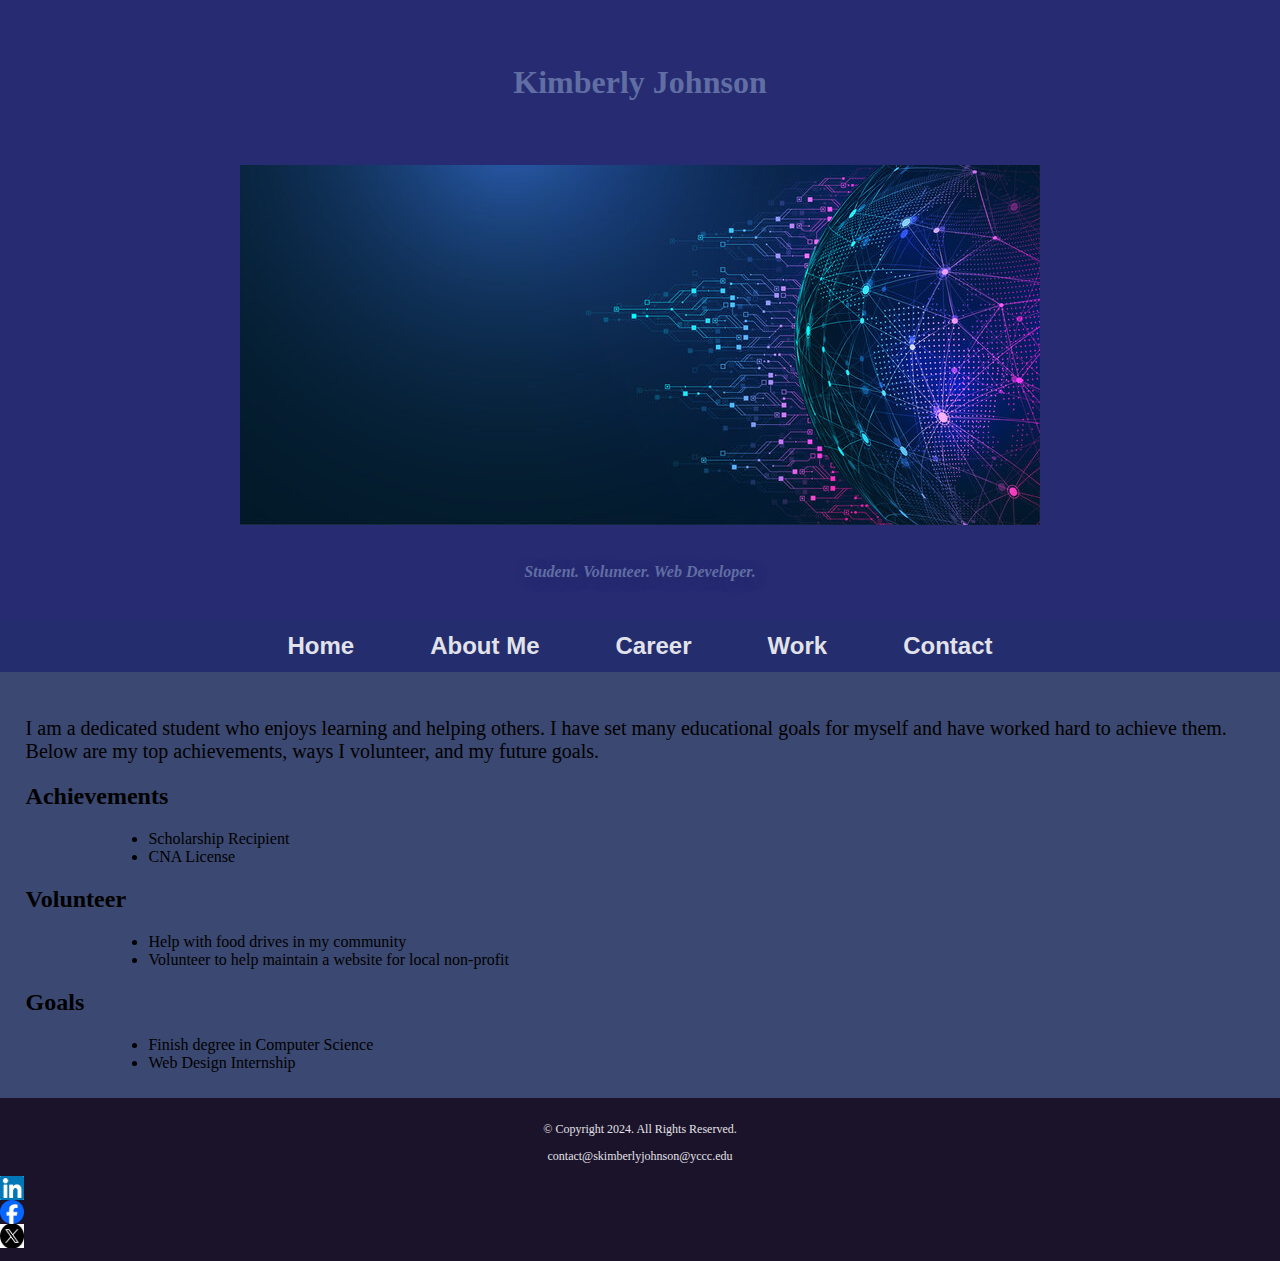
<file: about.html>
<!DOCTYPE html>
<!-- 
	Student Name: Kimberly Johnson
	File Name: about.html
	Date: 11/23/2024
 -->
<html lang="en">
<head>
	<title>Personal Portfolio: About Me</title>
	<meta charset="utf-8">
    <link rel="stylesheet" href="css/styles.css">
    <meta name="viewport" content="width=device-width, initial-scale=1.0">
    <link href="https://fonts.googleapis.com/css?family=Ultra&display=swap" rel="stylesheet">
</head>
<body>

	<header>
		<h1>Kimberly Johnson</h1>
        <figure>
            <img src="images/tech2.jpg" alt="Technology photo" class="center">
            <figcaption><h3>Student. Volunteer. Web Developer.</h3></figcaption>
		</figure>
	</header>
	
	<nav>
		<ul>
            <li><a href="index.html">Home</a></li>
            <li><a href="about.html">About Me</a></li>
            <li><a href="career.html">Career</a></li>
            <li><a href="work.html">Work</a></li>
            <li><a href="contact.html">Contact</a></li>
        </ul>
	</nav>
	
	<!-- Use the main area to add the main content of the webpage -->
	<main>
        
        <article>
            
            <p>I am a dedicated student who enjoys learning and helping others. I have set many educational goals for myself and have worked hard to achieve them. Below are my top achievements, ways I volunteer, and my future goals.</p>
                    
            <h2>Achievements</h2>
            <ul>
                
                <li>Scholarship Recipient</li>
                <li>CNA License</li>
            </ul>
            
            
            <h2>Volunteer</h2>
            <ul>
                <li>Help with food drives in my community</li>
                <li>Volunteer to help maintain a website for local non-profit</li>
                
            </ul>
            
            <h2>Goals</h2>
            <ul>
                <li>Finish degree in Computer Science</li>
                <li>Web Design Internship</li>
                
            </ul>
        
        </article>
         
	</main>
	
	<footer>
		<p>&copy; Copyright 2024. All Rights Reserved.</p>
		<p><a href="mailto:contact@skimberlyjohnson@yccc.edu">contact@skimberlyjohnson@yccc.edu</a></p>
        <a href="https://www.linkedin.com" target="_blank">
			<img src="images/linkedin-icon.png" alt="LinkedIn" style="width:24px; height: 24px;">
		</a>
		<a href="https://www.facebook.com" target="blank">
			<img src="images/facebook-icon.png" alt="Facebook" style="width:24px; height: 24px;">
		</a>
		<a href="https://www.twitter.com" target="blank">
			<img src="images/twitter-icon.png" alt="Twitter" style="width:24px; height: 24px;">
		</a>
    </footer>
	
</body>
</html>
</file>
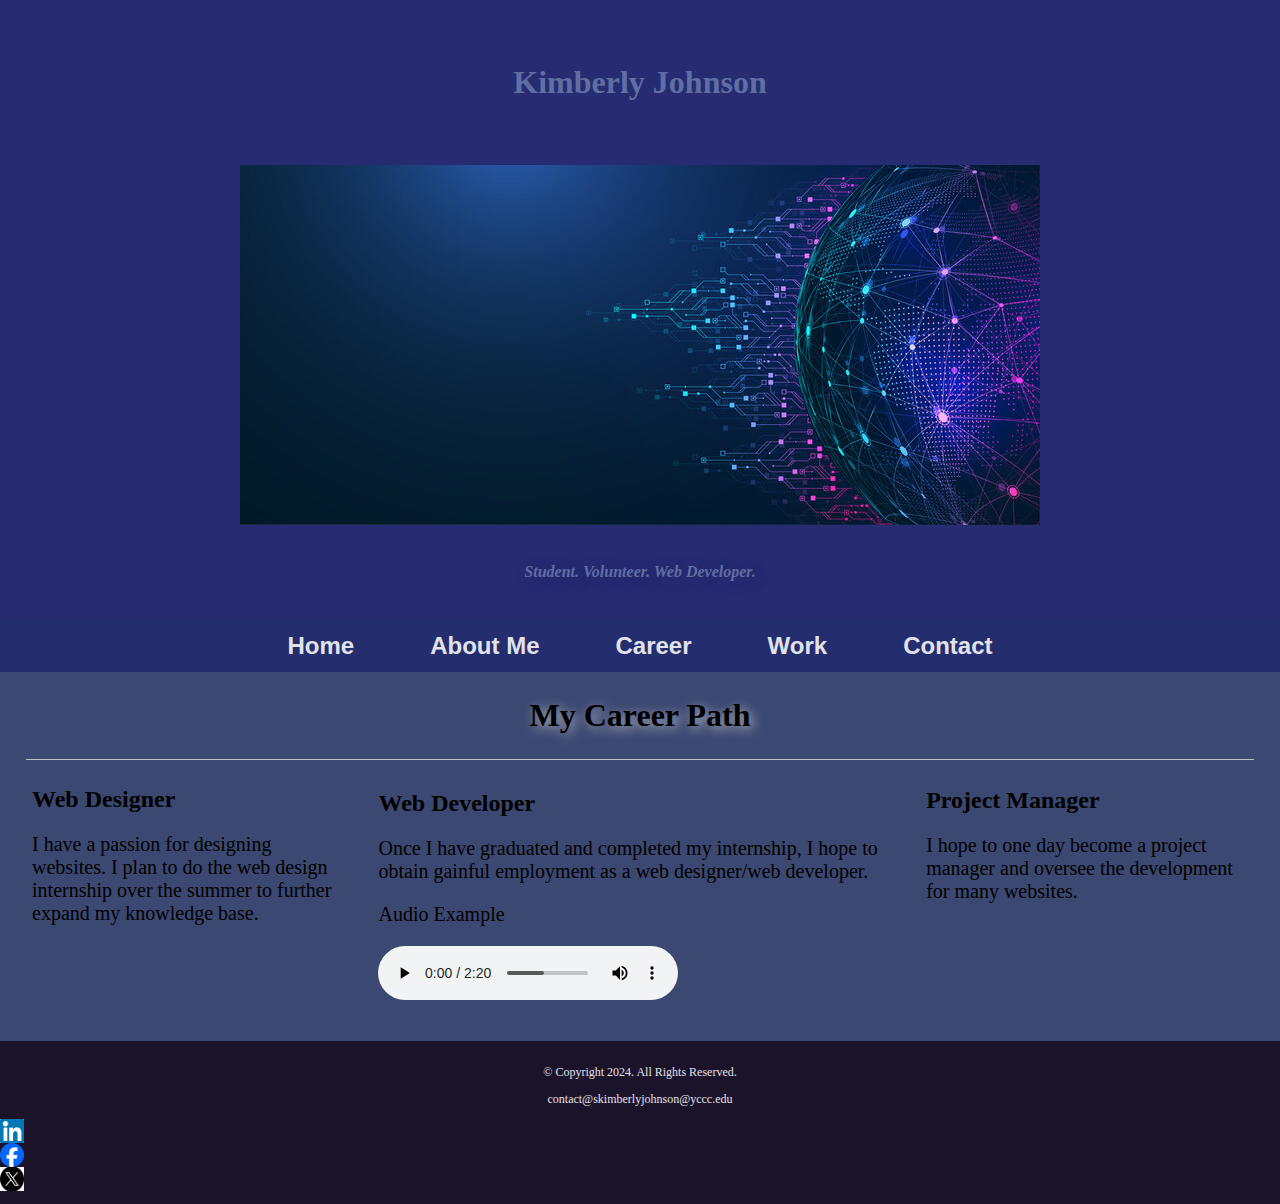
<file: career.html>
<!DOCTYPE html>
<!-- 
	Student Name: Kimberly Johnson
	File Name: career.html
	Date: 11/23/2024
 -->
<html lang="en">
<head>
	<title>Personal Portfolio: Career</title>
	<meta charset="utf-8">
    <link rel="stylesheet" href="css/styles.css">
    <meta name="viewport" content="width=device-width, initial-scale=1.0">
    <link href="https://fonts.googleapis.com/css?family=Ultra&display=swap" rel="stylesheet">
</head>
<body>

	<header>
		<h1>Kimberly Johnson</h1>
        <figure>
            <img src="images/tech2.jpg" alt="Technology photo" class="center">
            <figcaption><h3>Student. Volunteer. Web Developer.</h3></figcaption>
		</figure>
	</header>
	
	<nav>
		<ul>
            <li><a href="index.html">Home</a></li>
            <li><a href="about.html">About Me</a></li>
            <li><a href="career.html">Career</a></li>
            <li><a href="work.html">Work</a></li>
            <li><a href="contact.html">Contact</a></li>
        </ul>
	</nav>
	
	<!-- Use the main area to add the main content of the webpage -->
	<main>
        
        <h1>My Career Path</h1>
        
        <article class="grid">
                
            <section class="career">
                <h2>Web Designer</h2>
                <p>I have a passion for designing websites. I plan to do the web design internship over the summer to further expand my knowledge base.</p>
            </section>

            <section class="career">
                <h2>Web Developer</h2>
                <p>Once I have graduated and completed my internship, I hope to obtain gainful employment as a web designer/web developer.</p>
                <p>Audio Example</p>
                <audio controls>
                    <source src="media/audio.mp3" type="audio/mp3">
                    <source src="media/audio.ogg" type="audio/ogg">
                    <p>Your browser does not support the audio element.</p>
                </audio>
            </section>

            <section class="career">
                <h2>Project Manager</h2>
                <p>I hope to one day become a project manager and oversee the development for many websites.</p>
            </section>
        
        </article>
        
	</main>
	
	<footer>
		<p>&copy; Copyright 2024. All Rights Reserved.</p>
		<p><a href="mailto:contact@skimberlyjohnson@yccc.edu">contact@skimberlyjohnson@yccc.edu</a></p>
        <a href="https://www.linkedin.com" target="_blank">
			<img src="images/linkedin-icon.png" alt="LinkedIn" style="width:24px; height: 24px;">
		</a>
		<a href="https://www.facebook.com" target="blank">
			<img src="images/facebook-icon.png" alt="Facebook" style="width:24px; height: 24px;">
		</a>
		<a href="https://www.twitter.com" target="blank">
			<img src="images/twitter-icon.png" alt="Twitter" style="width:24px; height: 24px;">
		</a>
    </footer>
	
</body>
</html>
</file>
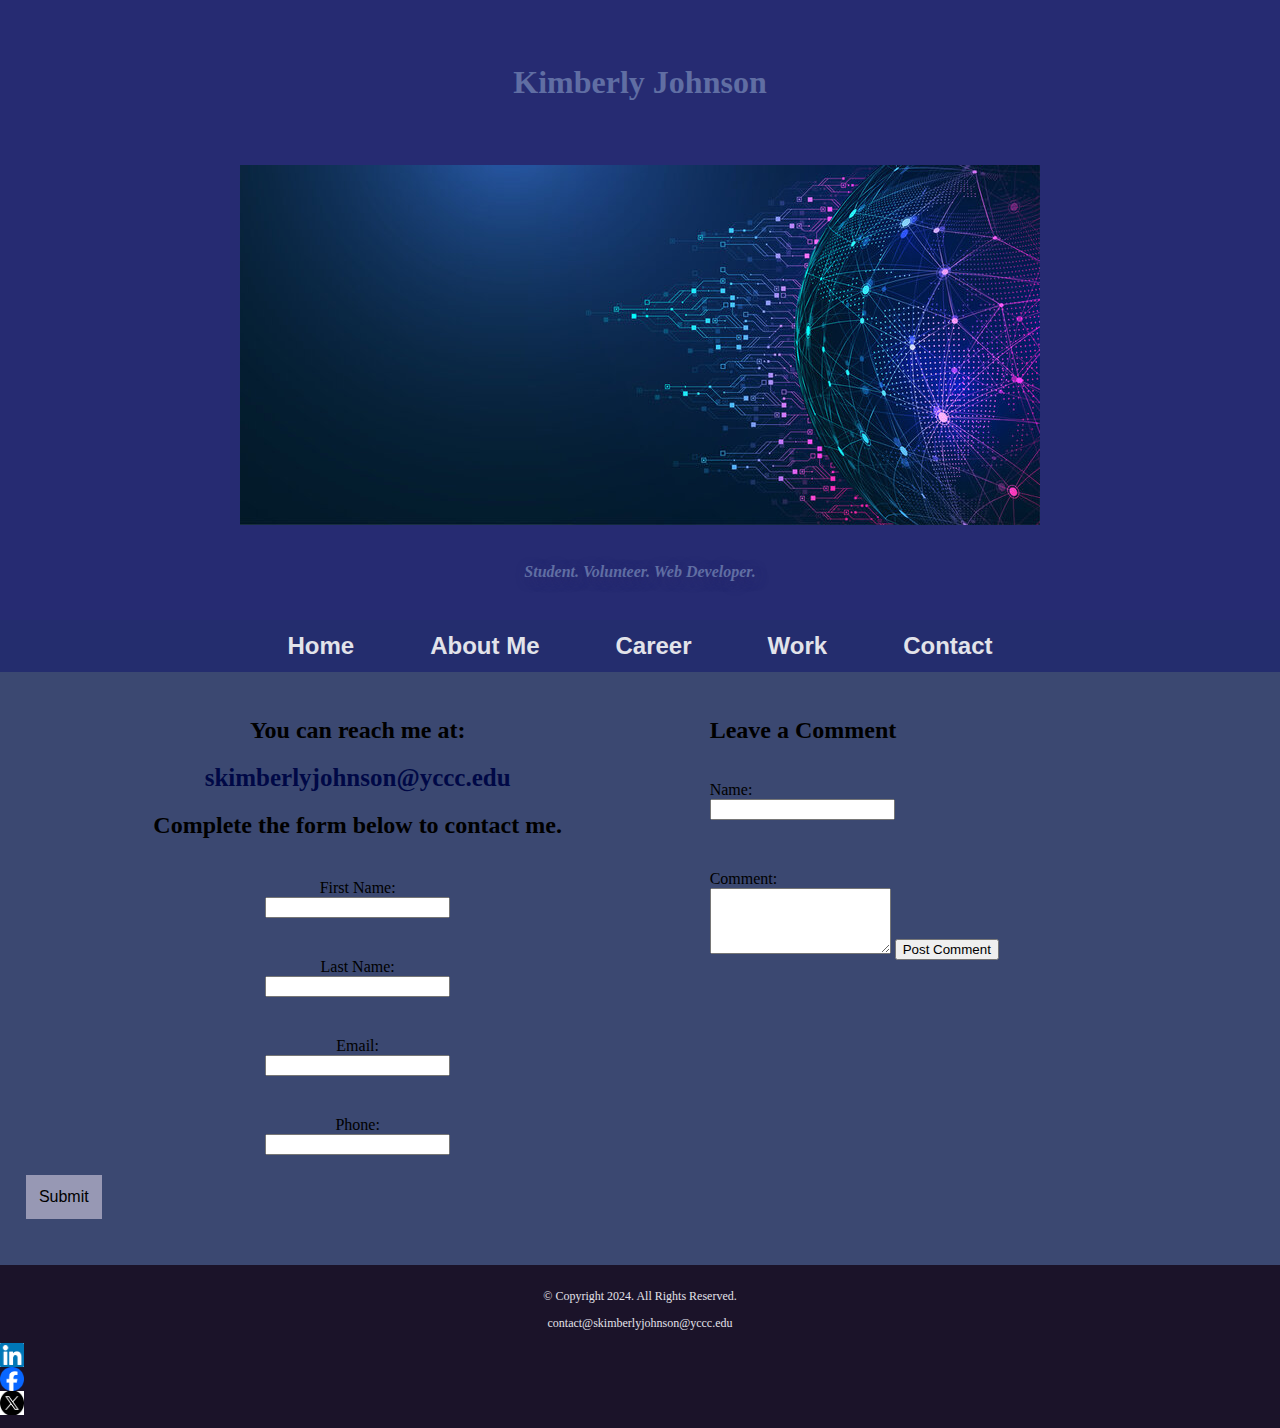
<file: contact.html>
<!DOCTYPE html>
<!-- 
	Student Name: Kimberly Johnson
	File Name: contact.html
	Date: 11/23/2024
 -->
<html lang="en">
<head>
	<title>Personal Portfolio: Contact</title>
	<meta charset="utf-8">
    <link rel="stylesheet" href="css/styles.css">
    <meta name="viewport" content="width=device-width, initial-scale=1.0">
    <link href="https://fonts.googleapis.com/css?family=Ultra&display=swap" rel="stylesheet">
</head>
<body>

	<header>
		<h1>Kimberly Johnson</h1>
        <figure>
            <img src="images/tech2.jpg" alt="Technology photo" class="center">
            <figcaption><h3>Student. Volunteer. Web Developer.</h3></figcaption>
		</figure>
	</header>
	
	<nav>
		<ul>
            <li><a href="index.html">Home</a></li>
            <li><a href="about.html">About Me</a></li>
            <li><a href="career.html">Career</a></li>
            <li><a href="work.html">Work</a></li>
            <li><a href="contact.html">Contact</a></li>
        </ul>
	</nav>
	
	<!-- Use the main area to add the main content of the webpage -->
	<main class="contact-grid">
        
        <section id="contact">
        
            <h2>You can reach me at:</h2>
            <p><a href="mailto:skimberlyjohnson@yccc.edu" class="link">skimberlyjohnson@yccc.edu</a></p>
            <h2>Complete the form below to contact me.</h2>
        
            <form><!-- Start Form -->
                    
                <label for="fName">First Name:</label>
                <input type="text" name="fName" id="fName">

                <label for="lName">Last Name:</label>
                <input type="text" name="lName" id="lName"> 

                <label for="email">Email:</label>
                <input type="email" name="email" id="email">

                <label for="phone">Phone:</label>
                <input type="tel" id="phone" name="phone">

                <input type="submit" id="submit" value="Submit">

            </form>
        
        
        </section>
        
        <section id="comments">
            <h2>Leave a Comment</h2>
            <form id="commentForm">
                <label for="username">Name:</label>
                <input type="text" id="username" name="username" required><br><br>

                <label for="userComment">Comment:</label>
                <textarea id="userComment" name="userComment" rows="4" required></textarea>

                <button type="submit">Post Comment</button>
            </form>
        </section>
	</main>
	
	<footer>
		<p>&copy; Copyright 2024. All Rights Reserved.</p>
        <p><a href="mailto:contact@skimberlyjohnson@yccc.edu">contact@skimberlyjohnson@yccc.edu</a></p>
        <a href="https://www.linkedin.com" target="_blank">
			<img src="images/linkedin-icon.png" alt="LinkedIn" style="width:24px; height: 24px;">
		</a>
		<a href="https://www.facebook.com" target="blank">
			<img src="images/facebook-icon.png" alt="Facebook" style="width:24px; height: 24px;">
		</a>
		<a href="https://www.twitter.com" target="blank">
			<img src="images/twitter-icon.png" alt="Twitter" style="width:24px; height: 24px;">
		</a>
    </footer>
	
</body>
</html>
</file>
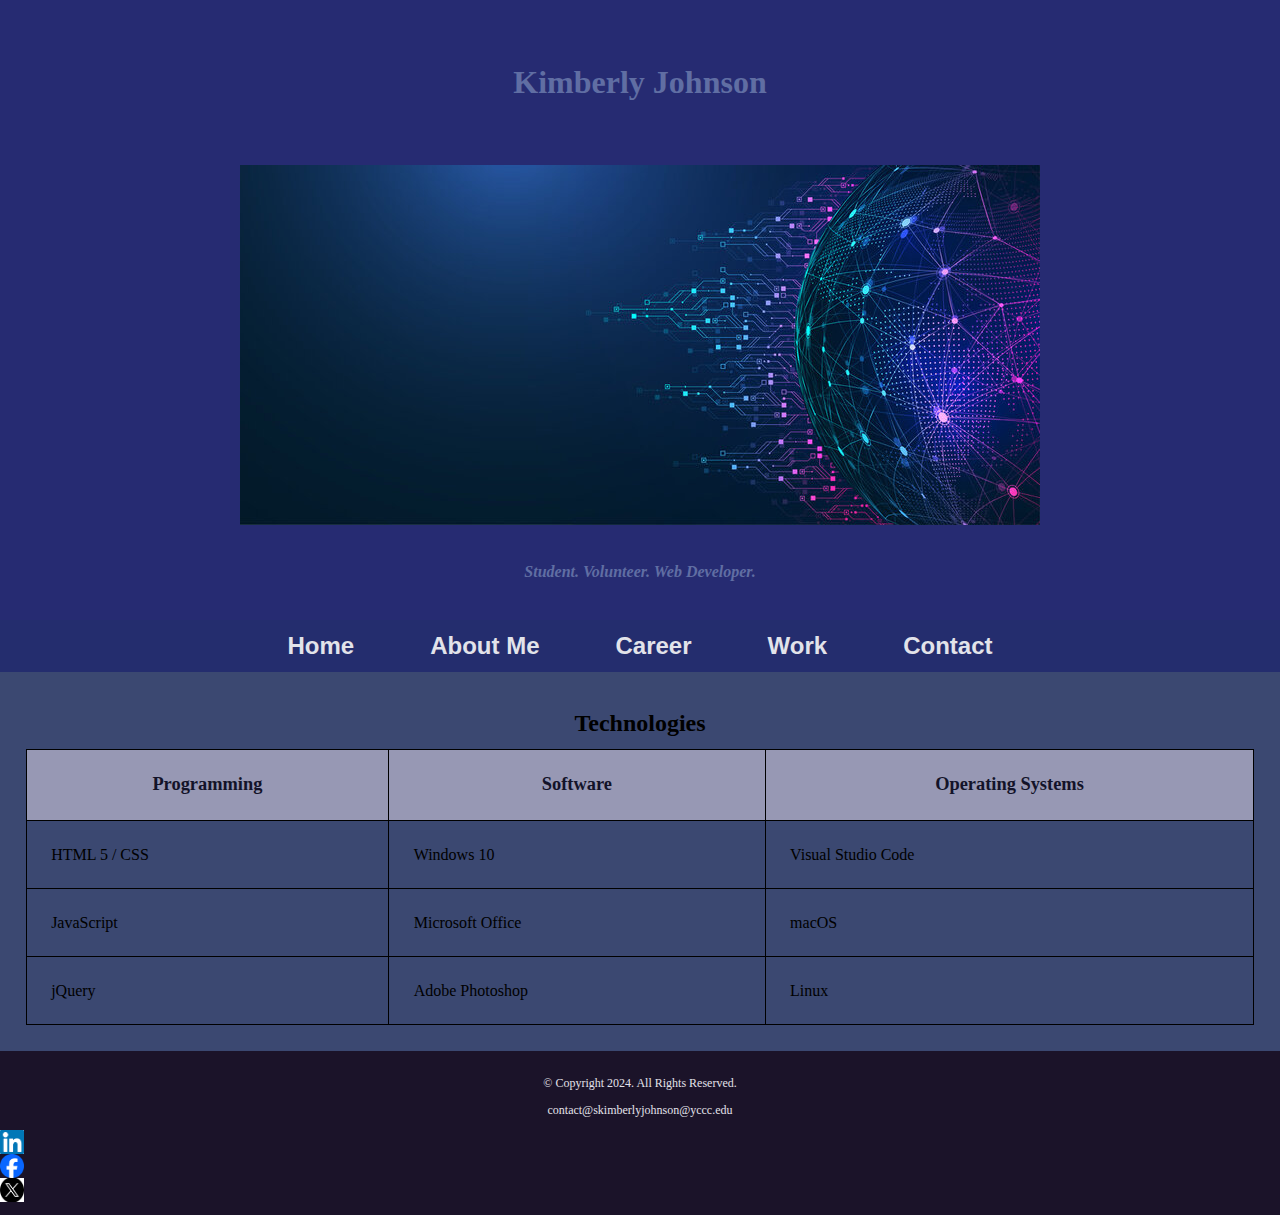
<file: work.html>
<!DOCTYPE html>
<!-- 
	Student Name: Kimberly Johnson
	File Name: work.html
	Date: 11/23/2024
 -->
<html lang="en">
<head>
	<title>Personal Portfolio: Work</title>
	<meta charset="utf-8">
    <link rel="stylesheet" href="css/styles.css">
    <meta name="viewport" content="width=device-width, initial-scale=1.0">
    <link href="https://fonts.googleapis.com/css?family=Ultra&display=swap" rel="stylesheet">
</head>
<body>

	<header>
		<h1>Kimberly Johnson</h1>
        <img src="images/tech2.jpg" alt="Technology photo" class="center">
		<h3 class="round">Student. Volunteer. Web Developer.</h3>
	</header>
	
	<nav>
		<ul>
            <li><a href="index.html">Home</a></li>
            <li><a href="about.html">About Me</a></li>
            <li><a href="career.html">Career</a></li>
            <li><a href="work.html">Work</a></li>
            <li><a href="contact.html">Contact</a></li>
        </ul>
	</nav>
	
	<!-- Use the main area to add the main content of the webpage -->
	<main>
        
        <div class="mobile">
            <h2>I am proficient in the following technologies:</h2>
            <ul>
                <li>HTML 5 and CSS</li>
                <li>JavaScript</li>
                <li>Visual Studio Code</li>
                <li>Windows 10</li>
                <li>Microsoft Office</li>
                <li>Adobe Photoshop</li>
                <li>Linux</li>
            </ul>
        
        </div>
        
        <div class="tablet-desktop">
            
            <table>
                <caption>Technologies</caption>

                <tr>
                    <th>Programming</th>
                    <th>Software</th>
                    <th>Operating Systems</th>
                </tr>

                <tr>
                    <td>HTML 5 / CSS</td>
                    <td>Windows 10</td>
                    <td>Visual Studio Code</td>
                </tr>

                <tr>
                    <td>JavaScript</td>
                    <td>Microsoft Office</td>
                    <td>macOS</td>
                </tr>

                <tr>
                    <td>jQuery</td>
                    <td>Adobe Photoshop</td>
                    <td>Linux</td>
                </tr>

            </table>
		</div>
        
	</main>
	
	<footer>
		<p>&copy; Copyright 2024. All Rights Reserved.</p>
		<p><a href="mailto:contact@skimberlyjohnson@yccc.edu">contact@skimberlyjohnson@yccc.edu</a></p>
        <a href="https://www.linkedin.com" target="_blank">
			<img src="images/linkedin-icon.png" alt="LinkedIn" style="width:24px; height: 24px;">
		</a>
		<a href="https://www.facebook.com" target="blank">
			<img src="images/facebook-icon.png" alt="Facebook" style="width:24px; height: 24px;">
		</a>
		<a href="https://www.twitter.com" target="blank">
			<img src="images/twitter-icon.png" alt="Twitter" style="width:24px; height: 24px;">
		</a>
    </footer>
	
</body>
</html>
</file>
<file: css/styles.css>
/*
Author: Kimberly Johnson
Date: 11/23/2024
File Name: styles.css
*/

/* CSS Reset */
body, header, nav, main, footer, img, h1, h3, ul, article, section, figure, figcaption  {
    margin: 0;
    padding: 0;
    border: 0;
}

/* Style rule for body and images */
body {
    background-color: #3b4871;
}

img {
    max-width: 100%;
    display: block;
}

/* Style rules for mobile viewport */

/* Tablet Viewport: Show mobile class, hide tablet-desktop class */
.mobile {
    display: block;
}

.tablet-desktop {
    display: none;
}

/* Style rules for header content */
header {
    text-align: center;
    color: #606ea3;
    background-color: #262b72;
}

header h1 {
    font-family: 'Times New Roman', serif;
    padding: 5%;
}

header h3 {
    font-size: 1em;
    font-style: italic;
    padding: 3%;
    font-family: Georgia, Times, serif;
}

.center {
    margin: 0 auto;
}

figcaption h3 {
    text-shadow: 3px 3px 12px #2d2b70;
}

/* Style rules for navigation area */
nav {
    background-color: #242d6e;
}

nav ul {
    list-style-type: none;
    text-align: center;
}

nav li {
    display: block;
    font-size: 1.5em;
    font-family: Verdana, Arial, sans-serif;
    font-weight: bold;
    border-top: 0.5px solid #9798b4;
}

nav li a {
    display: block;
    color: #e2e3ea;
    padding: 0.5em 2em;
    text-decoration: none;
}

/* Style rules for main content */
main {
    padding: 2%;
}

main p {
    font-size: 1.25em;
}

.link {
    color: #000846;
    text-decoration: none;
    font-weight: bold;
    font-size: 1.25em;
}

.map {
    border: 4px solid #131429;
    width: 95%;
    height: 50%;
}

#contact {
    text-align: center;
}

main h1 {
    text-align: center;
    text-shadow: 3px 3px 12px #bebec7;
    border-bottom: 1px solid #bebec7;
    padding-bottom: 2%;
}

.career {
    padding: 2%;
}

.tel-link {
    background-color: #22274b;
    padding: 2%;
    width: 50%;
    margin: 0 auto;
    line-height: 115%;
    
}

.tel-link a {
    color: #f6eee4;
    text-decoration: none;
    font-weight: bold;
}

.round {
    border-radius: 15px;
}

main ul {
    margin-left: 10%;
}


/* Style rules for form elements */
#form {
    width: 70%;
}

input {
    margin-bottom: 3%;
}

label {
    display: block;
    padding-top: 3%;
}

form #submit {
    border: none;
    display: block;
    padding: 2%;
    background-color: #9798b4;
    font-size: 1em;
}

/* Style rules for footer content */
footer {
    text-align: center;
    font-size: 0.75em;
    background-color: #1b1329;
    color: #e3e2ea;
    padding: 1% 0;
}

footer a {
    color: #e3e2ea;
    text-decoration: none;
}

/* Media Query for Tablet Viewport */
@media screen and (min-width: 600px), print {
 
    /* Tablet Viewport: Show tab-desk class, hide tel-link class */
    .tablet-desktop {
        display: block;
    }

    .tel-link, .mobile {
        display: none;
    }
    
    /* Tablet Viewport: Style rules for nav area */
    nav li {
        border-top: none;
        display: inline-block;
        font-size: 1.25em;
    }
    
    nav li a {
        padding: 0.85em;
    }
    
    /* Tablet Viewport: Style rule for main content */
    .map {
        width: 525px;
        height: 450px;
    }
    
    .grid {
        display: grid;
        grid-template-columns: auto auto auto;
        grid-gap: 20px;
    }
    
    /* Tablet Viewport: Style rules for table */
    table {
        border: 1px solid #000;
        border-collapse: collapse;
        margin: 0 auto;
        width: 100%;
    }

    caption {
        font-size: 1.5em;
        font-weight: bold;
        padding: 1%;
    }

    th, td {
        border: 1px solid #000;
        padding: 2%;
    }

    th {
        background-color: #9798b4;
        color: #131329;
        font-size: 1.15em;
    }

    /* Style rule for form */
    #form {
        width: 60%;
        margin: 0 auto;
    }
    
}

/* Media Query for Desktop Viewport */
@media screen and (min-width: 900px), print {
    
    /* Desktop Viewport: Style rules for nav area */
    nav li {
        font-size: 1.5em;
    }
    
    nav li a {
        padding: 0.5em 1.5em;
    }
    
    nav li a:hover {
        color: #141329;
        background-color: #e3e2ea;
    }
    
    /* Style rule for contact page, main content */
    .contact-grid {
        display: grid;
        grid-template-columns: auto auto;
        grid-gap: 20px;
    }
    
    /* Style rule for form */
    #form {
        width: auto;
        margin: 0 auto;
    }
    
}
</file>
